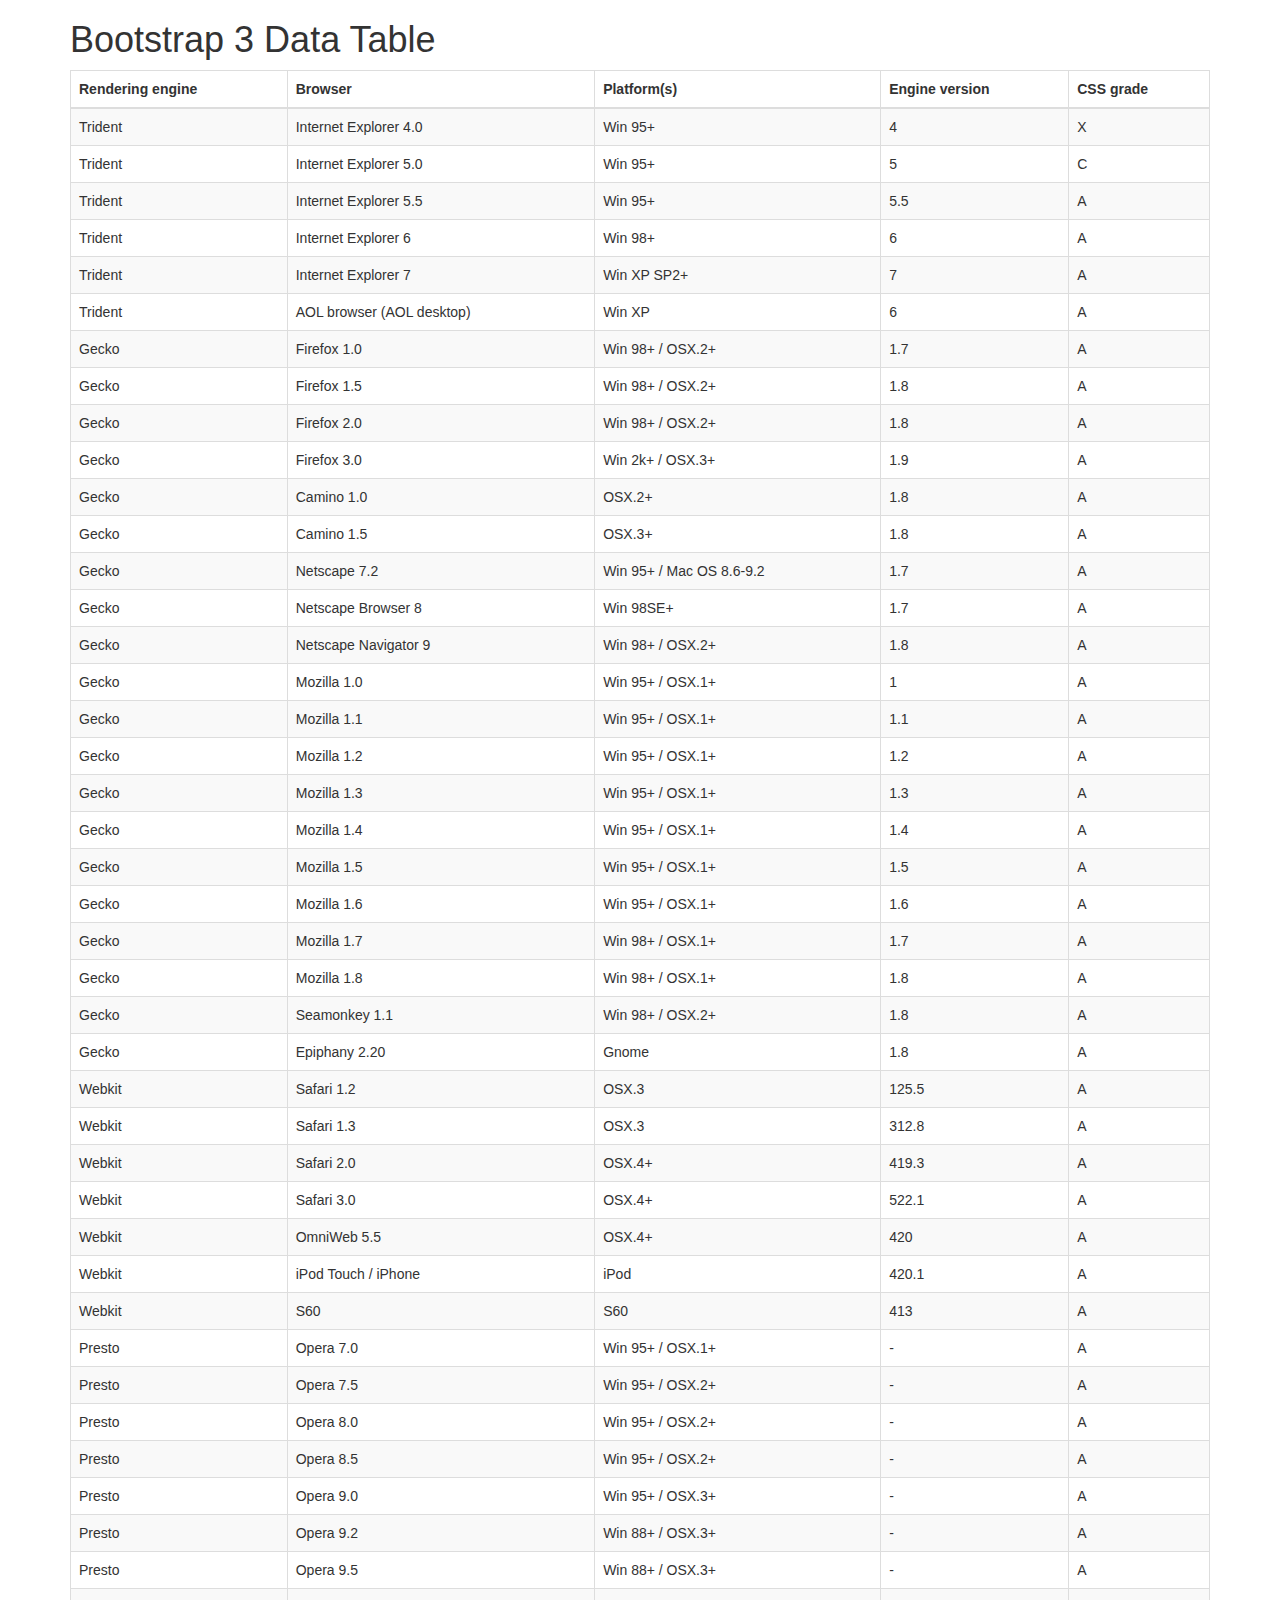
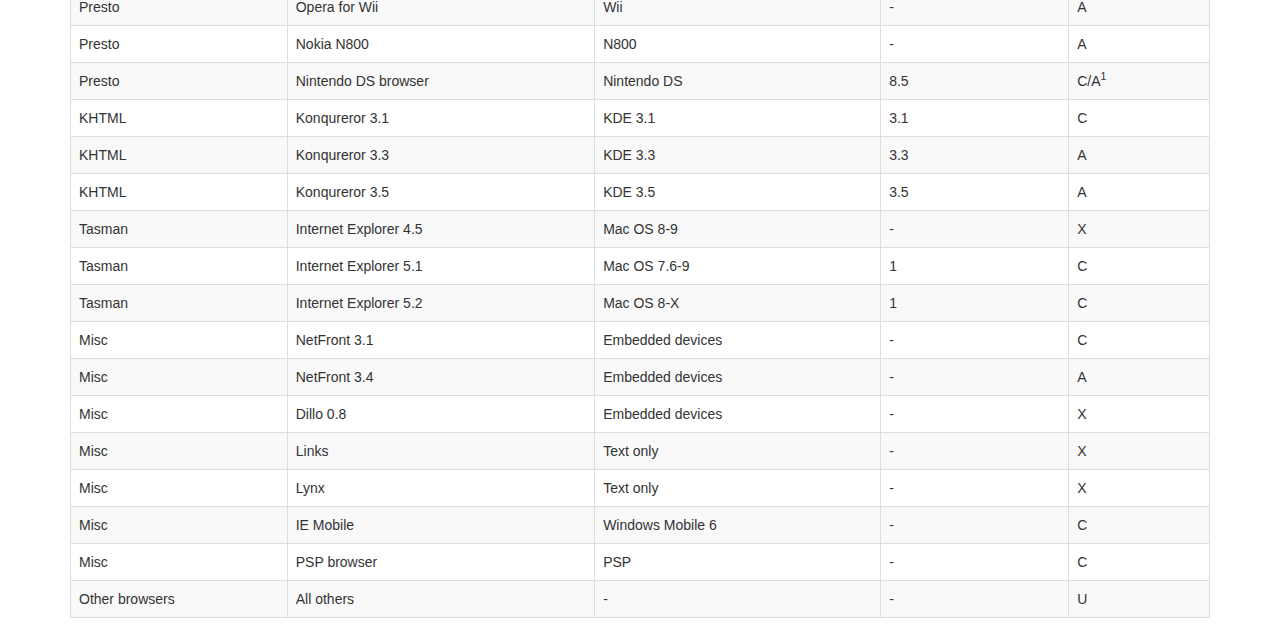
<file: startup/index.html>
<!DOCTYPE HTML PUBLIC "-//W3C//DTD HTML 4.01//EN" "http://www.w3.org/TR/html4/strict.dtd">
<html>
	<head>
		<meta http-equiv="content-type" content="text/html; charset=utf-8" />
		
		<title>DataTables Bootstrap 3 example</title>

		<link rel="stylesheet" type="text/css" href="//maxcdn.bootstrapcdn.com/bootstrap/3.3.2/css/bootstrap.min.css">
		<link rel="stylesheet" type="text/css" href="dataTables.bootstrap.css">

		<script type="text/javascript" language="javascript" src="//code.jquery.com/jquery-1.11.1.min.js"></script>
		<script type="text/javascript" language="javascript" src="//cdn.datatables.net/1.10.3/js/jquery.dataTables.min.js"></script>
		<script type="text/javascript" language="javascript" src="dataTables.bootstrap.js"></script>

	</head>
	<body>
		<div class="container">
			<div>
				<h1> Bootstrap 3 Data Table </h1>
			</div>
            <table cellpadding="0" cellspacing="0" border="0" class="table table-striped table-bordered" id="example">
                <thead>
                    <tr>
                        <th>Rendering engine</th>
                        <th>Browser</th>
                        <th>Platform(s)</th>
                        <th>Engine version</th>
                        <th>CSS grade</th>
                    </tr>
                </thead>
                <tbody>
                    <tr class="odd gradeX">
                        <td>Trident</td>
                        <td>Internet
                             Explorer 4.0</td>
                        <td>Win 95+</td>
                        <td class="center"> 4</td>
                        <td class="center">X</td>
                    </tr>
                    <tr class="even gradeC">
                        <td>Trident</td>
                        <td>Internet
                             Explorer 5.0</td>
                        <td>Win 95+</td>
                        <td class="center">5</td>
                        <td class="center">C</td>
                    </tr>
                    <tr class="odd gradeA">
                        <td>Trident</td>
                        <td>Internet
                             Explorer 5.5</td>
                        <td>Win 95+</td>
                        <td class="center">5.5</td>
                        <td class="center">A</td>
                    </tr>
                    <tr class="even gradeA">
                        <td>Trident</td>
                        <td>Internet
                             Explorer 6</td>
                        <td>Win 98+</td>
                        <td class="center">6</td>
                        <td class="center">A</td>
                    </tr>
                    <tr class="odd gradeA">
                        <td>Trident</td>
                        <td>Internet Explorer 7</td>
                        <td>Win XP SP2+</td>
                        <td class="center">7</td>
                        <td class="center">A</td>
                    </tr>
                    <tr class="even gradeA">
                        <td>Trident</td>
                        <td>AOL browser (AOL desktop)</td>
                        <td>Win XP</td>
                        <td class="center">6</td>
                        <td class="center">A</td>
                    </tr>
                    <tr class="gradeA">
                        <td>Gecko</td>
                        <td>Firefox 1.0</td>
                        <td>Win 98+ / OSX.2+</td>
                        <td class="center">1.7</td>
                        <td class="center">A</td>
                    </tr>
                    <tr class="gradeA">
                        <td>Gecko</td>
                        <td>Firefox 1.5</td>
                        <td>Win 98+ / OSX.2+</td>
                        <td class="center">1.8</td>
                        <td class="center">A</td>
                    </tr>
                    <tr class="gradeA">
                        <td>Gecko</td>
                        <td>Firefox 2.0</td>
                        <td>Win 98+ / OSX.2+</td>
                        <td class="center">1.8</td>
                        <td class="center">A</td>
                    </tr>
                    <tr class="gradeA">
                        <td>Gecko</td>
                        <td>Firefox 3.0</td>
                        <td>Win 2k+ / OSX.3+</td>
                        <td class="center">1.9</td>
                        <td class="center">A</td>
                    </tr>
                    <tr class="gradeA">
                        <td>Gecko</td>
                        <td>Camino 1.0</td>
                        <td>OSX.2+</td>
                        <td class="center">1.8</td>
                        <td class="center">A</td>
                    </tr>
                    <tr class="gradeA">
                        <td>Gecko</td>
                        <td>Camino 1.5</td>
                        <td>OSX.3+</td>
                        <td class="center">1.8</td>
                        <td class="center">A</td>
                    </tr>
                    <tr class="gradeA">
                        <td>Gecko</td>
                        <td>Netscape 7.2</td>
                        <td>Win 95+ / Mac OS 8.6-9.2</td>
                        <td class="center">1.7</td>
                        <td class="center">A</td>
                    </tr>
                    <tr class="gradeA">
                        <td>Gecko</td>
                        <td>Netscape Browser 8</td>
                        <td>Win 98SE+</td>
                        <td class="center">1.7</td>
                        <td class="center">A</td>
                    </tr>
                    <tr class="gradeA">
                        <td>Gecko</td>
                        <td>Netscape Navigator 9</td>
                        <td>Win 98+ / OSX.2+</td>
                        <td class="center">1.8</td>
                        <td class="center">A</td>
                    </tr>
                    <tr class="gradeA">
                        <td>Gecko</td>
                        <td>Mozilla 1.0</td>
                        <td>Win 95+ / OSX.1+</td>
                        <td class="center">1</td>
                        <td class="center">A</td>
                    </tr>
                    <tr class="gradeA">
                        <td>Gecko</td>
                        <td>Mozilla 1.1</td>
                        <td>Win 95+ / OSX.1+</td>
                        <td class="center">1.1</td>
                        <td class="center">A</td>
                    </tr>
                    <tr class="gradeA">
                        <td>Gecko</td>
                        <td>Mozilla 1.2</td>
                        <td>Win 95+ / OSX.1+</td>
                        <td class="center">1.2</td>
                        <td class="center">A</td>
                    </tr>
                    <tr class="gradeA">
                        <td>Gecko</td>
                        <td>Mozilla 1.3</td>
                        <td>Win 95+ / OSX.1+</td>
                        <td class="center">1.3</td>
                        <td class="center">A</td>
                    </tr>
                    <tr class="gradeA">
                        <td>Gecko</td>
                        <td>Mozilla 1.4</td>
                        <td>Win 95+ / OSX.1+</td>
                        <td class="center">1.4</td>
                        <td class="center">A</td>
                    </tr>
                    <tr class="gradeA">
                        <td>Gecko</td>
                        <td>Mozilla 1.5</td>
                        <td>Win 95+ / OSX.1+</td>
                        <td class="center">1.5</td>
                        <td class="center">A</td>
                    </tr>
                    <tr class="gradeA">
                        <td>Gecko</td>
                        <td>Mozilla 1.6</td>
                        <td>Win 95+ / OSX.1+</td>
                        <td class="center">1.6</td>
                        <td class="center">A</td>
                    </tr>
                    <tr class="gradeA">
                        <td>Gecko</td>
                        <td>Mozilla 1.7</td>
                        <td>Win 98+ / OSX.1+</td>
                        <td class="center">1.7</td>
                        <td class="center">A</td>
                    </tr>
                    <tr class="gradeA">
                        <td>Gecko</td>
                        <td>Mozilla 1.8</td>
                        <td>Win 98+ / OSX.1+</td>
                        <td class="center">1.8</td>
                        <td class="center">A</td>
                    </tr>
                    <tr class="gradeA">
                        <td>Gecko</td>
                        <td>Seamonkey 1.1</td>
                        <td>Win 98+ / OSX.2+</td>
                        <td class="center">1.8</td>
                        <td class="center">A</td>
                    </tr>
                    <tr class="gradeA">
                        <td>Gecko</td>
                        <td>Epiphany 2.20</td>
                        <td>Gnome</td>
                        <td class="center">1.8</td>
                        <td class="center">A</td>
                    </tr>
                    <tr class="gradeA">
                        <td>Webkit</td>
                        <td>Safari 1.2</td>
                        <td>OSX.3</td>
                        <td class="center">125.5</td>
                        <td class="center">A</td>
                    </tr>
                    <tr class="gradeA">
                        <td>Webkit</td>
                        <td>Safari 1.3</td>
                        <td>OSX.3</td>
                        <td class="center">312.8</td>
                        <td class="center">A</td>
                    </tr>
                    <tr class="gradeA">
                        <td>Webkit</td>
                        <td>Safari 2.0</td>
                        <td>OSX.4+</td>
                        <td class="center">419.3</td>
                        <td class="center">A</td>
                    </tr>
                    <tr class="gradeA">
                        <td>Webkit</td>
                        <td>Safari 3.0</td>
                        <td>OSX.4+</td>
                        <td class="center">522.1</td>
                        <td class="center">A</td>
                    </tr>
                    <tr class="gradeA">
                        <td>Webkit</td>
                        <td>OmniWeb 5.5</td>
                        <td>OSX.4+</td>
                        <td class="center">420</td>
                        <td class="center">A</td>
                    </tr>
                    <tr class="gradeA">
                        <td>Webkit</td>
                        <td>iPod Touch / iPhone</td>
                        <td>iPod</td>
                        <td class="center">420.1</td>
                        <td class="center">A</td>
                    </tr>
                    <tr class="gradeA">
                        <td>Webkit</td>
                        <td>S60</td>
                        <td>S60</td>
                        <td class="center">413</td>
                        <td class="center">A</td>
                    </tr>
                    <tr class="gradeA">
                        <td>Presto</td>
                        <td>Opera 7.0</td>
                        <td>Win 95+ / OSX.1+</td>
                        <td class="center">-</td>
                        <td class="center">A</td>
                    </tr>
                    <tr class="gradeA">
                        <td>Presto</td>
                        <td>Opera 7.5</td>
                        <td>Win 95+ / OSX.2+</td>
                        <td class="center">-</td>
                        <td class="center">A</td>
                    </tr>
                    <tr class="gradeA">
                        <td>Presto</td>
                        <td>Opera 8.0</td>
                        <td>Win 95+ / OSX.2+</td>
                        <td class="center">-</td>
                        <td class="center">A</td>
                    </tr>
                    <tr class="gradeA">
                        <td>Presto</td>
                        <td>Opera 8.5</td>
                        <td>Win 95+ / OSX.2+</td>
                        <td class="center">-</td>
                        <td class="center">A</td>
                    </tr>
                    <tr class="gradeA">
                        <td>Presto</td>
                        <td>Opera 9.0</td>
                        <td>Win 95+ / OSX.3+</td>
                        <td class="center">-</td>
                        <td class="center">A</td>
                    </tr>
                    <tr class="gradeA">
                        <td>Presto</td>
                        <td>Opera 9.2</td>
                        <td>Win 88+ / OSX.3+</td>
                        <td class="center">-</td>
                        <td class="center">A</td>
                    </tr>
                    <tr class="gradeA">
                        <td>Presto</td>
                        <td>Opera 9.5</td>
                        <td>Win 88+ / OSX.3+</td>
                        <td class="center">-</td>
                        <td class="center">A</td>
                    </tr>
                    <tr class="gradeA">
                        <td>Presto</td>
                        <td>Opera for Wii</td>
                        <td>Wii</td>
                        <td class="center">-</td>
                        <td class="center">A</td>
                    </tr>
                    <tr class="gradeA">
                        <td>Presto</td>
                        <td>Nokia N800</td>
                        <td>N800</td>
                        <td class="center">-</td>
                        <td class="center">A</td>
                    </tr>
                    <tr class="gradeA">
                        <td>Presto</td>
                        <td>Nintendo DS browser</td>
                        <td>Nintendo DS</td>
                        <td class="center">8.5</td>
                        <td class="center">C/A<sup>1</sup></td>
                    </tr>
                    <tr class="gradeC">
                        <td>KHTML</td>
                        <td>Konqureror 3.1</td>
                        <td>KDE 3.1</td>
                        <td class="center">3.1</td>
                        <td class="center">C</td>
                    </tr>
                    <tr class="gradeA">
                        <td>KHTML</td>
                        <td>Konqureror 3.3</td>
                        <td>KDE 3.3</td>
                        <td class="center">3.3</td>
                        <td class="center">A</td>
                    </tr>
                    <tr class="gradeA">
                        <td>KHTML</td>
                        <td>Konqureror 3.5</td>
                        <td>KDE 3.5</td>
                        <td class="center">3.5</td>
                        <td class="center">A</td>
                    </tr>
                    <tr class="gradeX">
                        <td>Tasman</td>
                        <td>Internet Explorer 4.5</td>
                        <td>Mac OS 8-9</td>
                        <td class="center">-</td>
                        <td class="center">X</td>
                    </tr>
                    <tr class="gradeC">
                        <td>Tasman</td>
                        <td>Internet Explorer 5.1</td>
                        <td>Mac OS 7.6-9</td>
                        <td class="center">1</td>
                        <td class="center">C</td>
                    </tr>
                    <tr class="gradeC">
                        <td>Tasman</td>
                        <td>Internet Explorer 5.2</td>
                        <td>Mac OS 8-X</td>
                        <td class="center">1</td>
                        <td class="center">C</td>
                    </tr>
                    <tr class="gradeA">
                        <td>Misc</td>
                        <td>NetFront 3.1</td>
                        <td>Embedded devices</td>
                        <td class="center">-</td>
                        <td class="center">C</td>
                    </tr>
                    <tr class="gradeA">
                        <td>Misc</td>
                        <td>NetFront 3.4</td>
                        <td>Embedded devices</td>
                        <td class="center">-</td>
                        <td class="center">A</td>
                    </tr>
                    <tr class="gradeX">
                        <td>Misc</td>
                        <td>Dillo 0.8</td>
                        <td>Embedded devices</td>
                        <td class="center">-</td>
                        <td class="center">X</td>
                    </tr>
                    <tr class="gradeX">
                        <td>Misc</td>
                        <td>Links</td>
                        <td>Text only</td>
                        <td class="center">-</td>
                        <td class="center">X</td>
                    </tr>
                    <tr class="gradeX">
                        <td>Misc</td>
                        <td>Lynx</td>
                        <td>Text only</td>
                        <td class="center">-</td>
                        <td class="center">X</td>
                    </tr>
                    <tr class="gradeC">
                        <td>Misc</td>
                        <td>IE Mobile</td>
                        <td>Windows Mobile 6</td>
                        <td class="center">-</td>
                        <td class="center">C</td>
                    </tr>
                    <tr class="gradeC">
                        <td>Misc</td>
                        <td>PSP browser</td>
                        <td>PSP</td>
                        <td class="center">-</td>
                        <td class="center">C</td>
                    </tr>
                    <tr class="gradeU">
                        <td>Other browsers</td>
                        <td>All others</td>
                        <td>-</td>
                        <td class="center">-</td>
                        <td class="center">U</td>
                    </tr>
                </tbody>
            </table>
        </div>
		<script type="text/javascript" charset="utf-8">
			$(document).ready(function() {
				$('#example').DataTable();
			} );
		</script>
	</body>
</html>
</file>
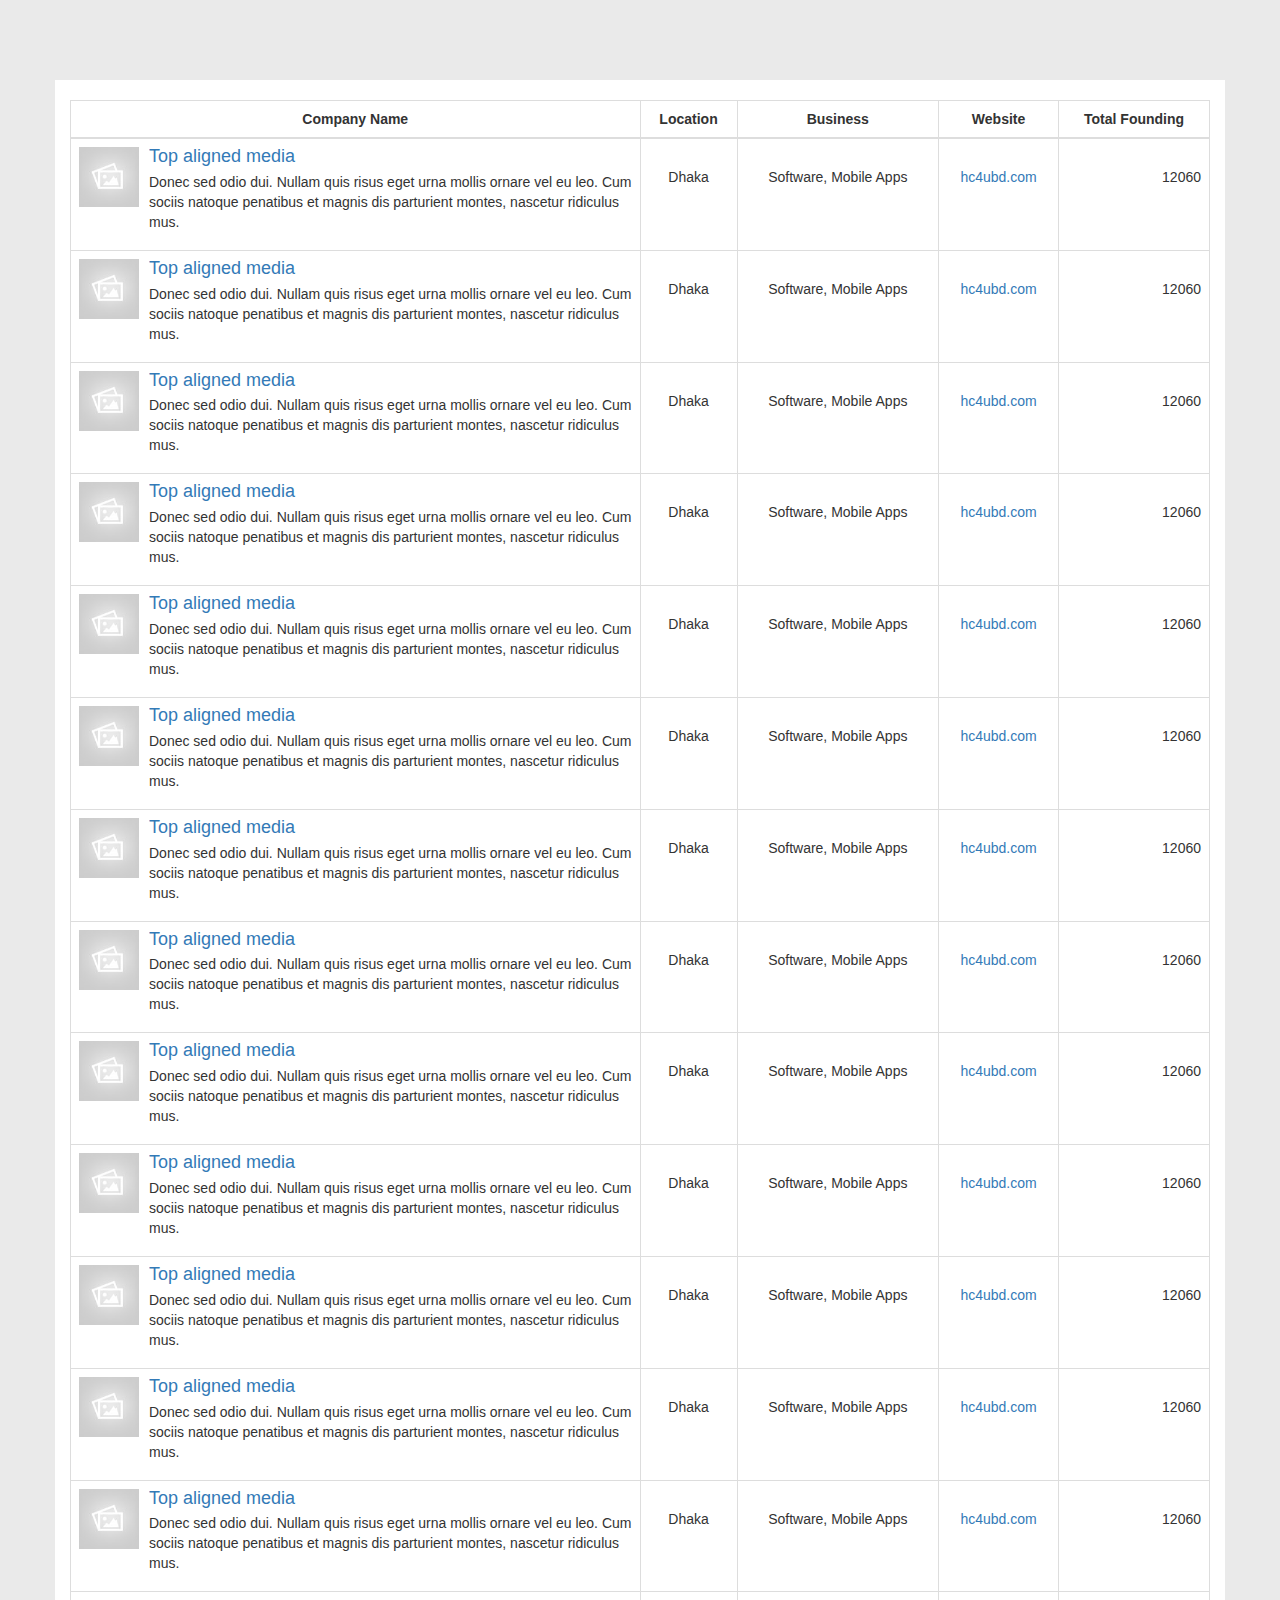
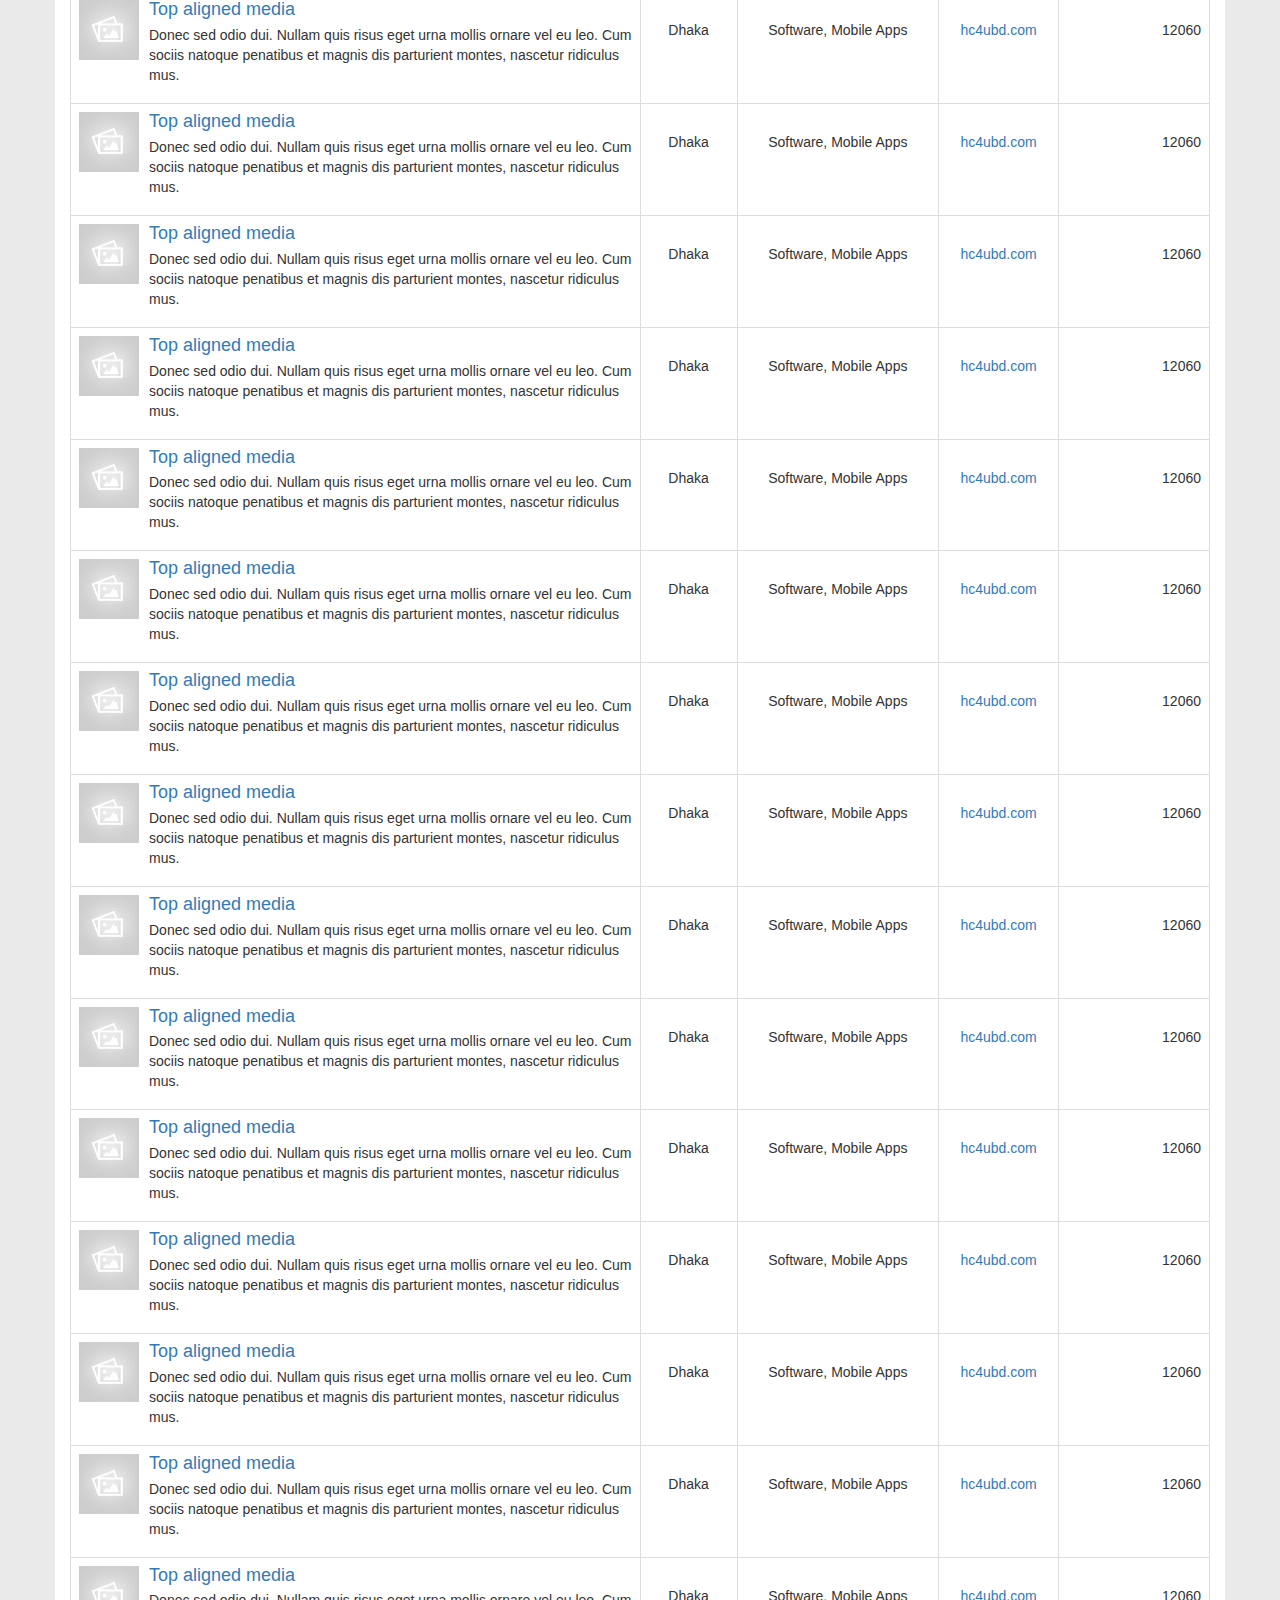
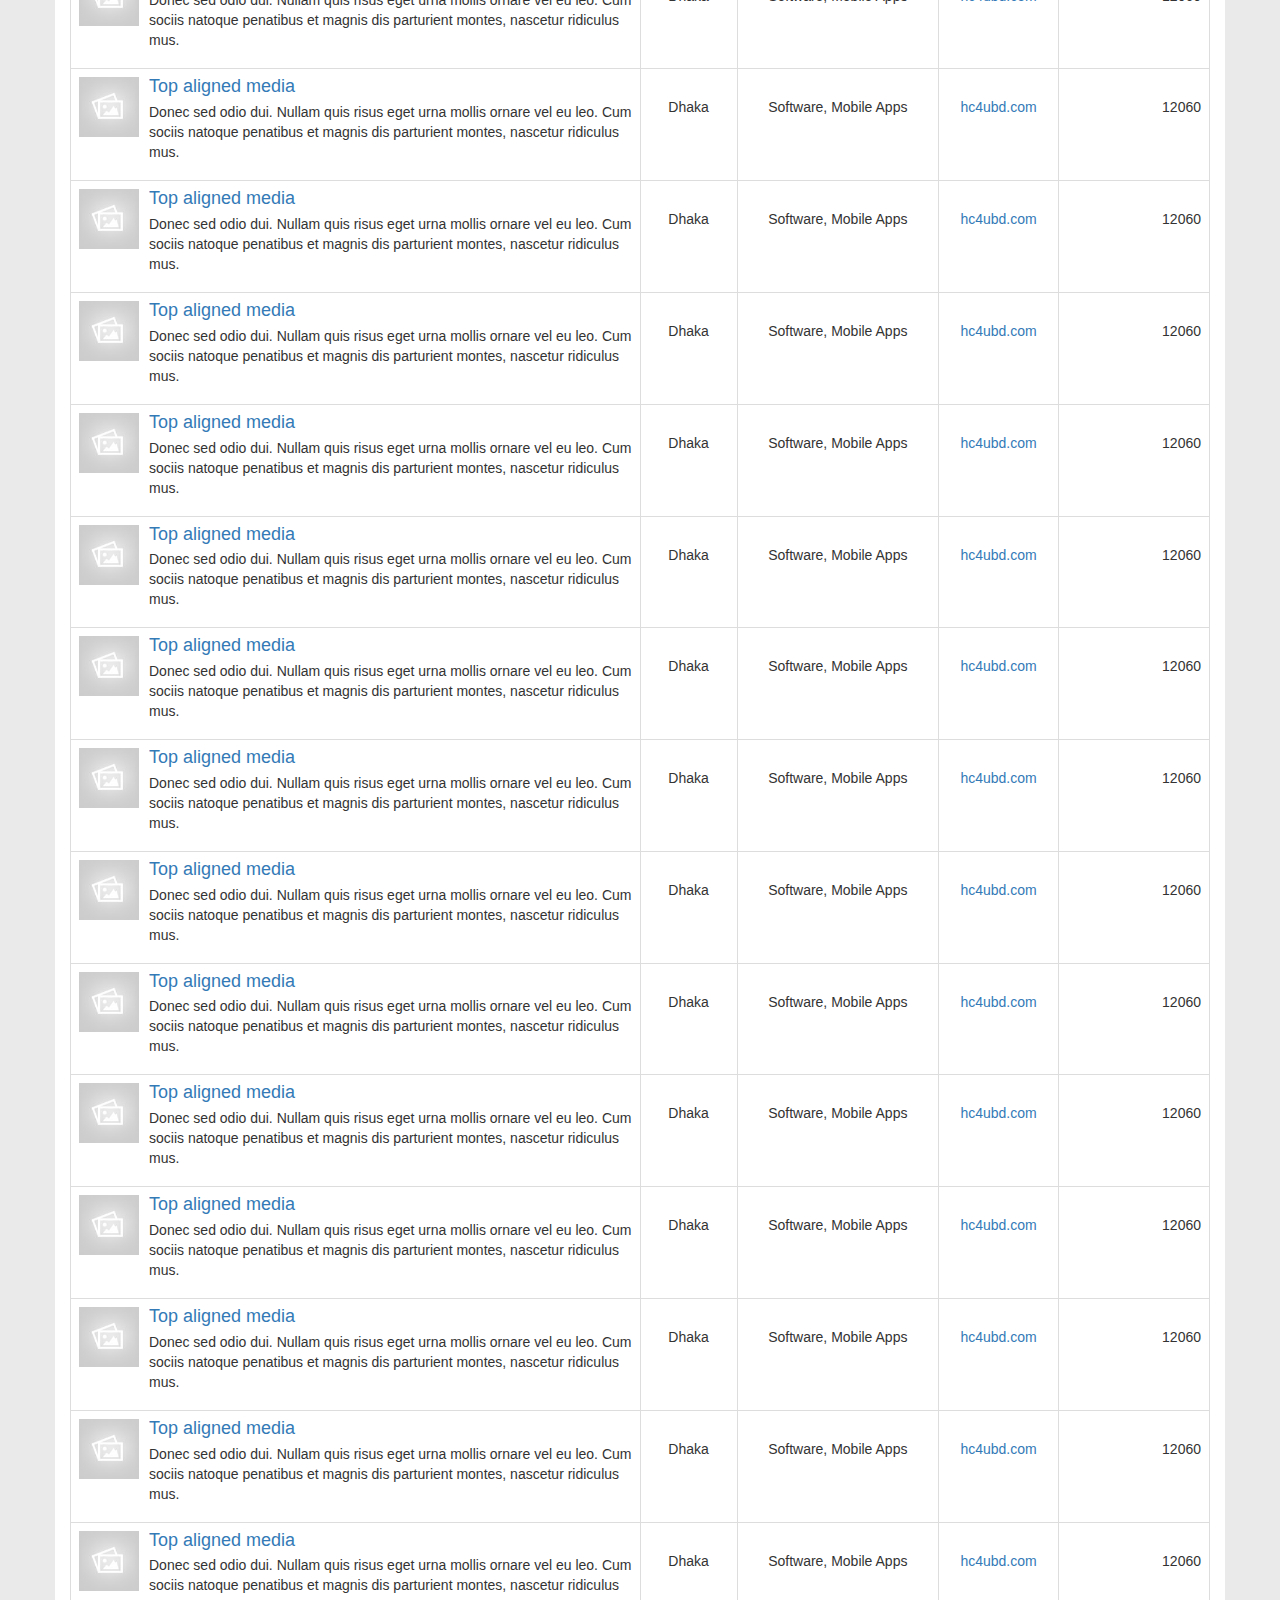
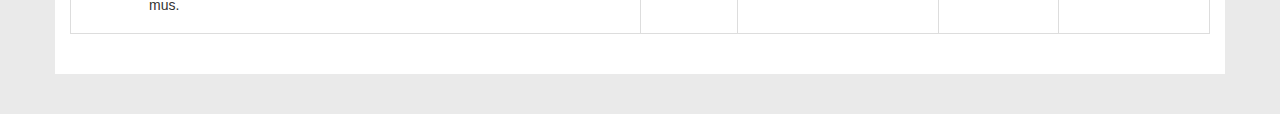
<file: startup/startups.html>
<!DOCTYPE html>
<html lang="en">
	<head>
        <title></title>
        <link rel="stylesheet" type="text/css" href="//maxcdn.bootstrapcdn.com/bootstrap/3.3.2/css/bootstrap.min.css">
        <link rel="stylesheet" type="text/css" href="bootstrap.min.css">
        <link rel="stylesheet" type="text/css" href="dataTables.bootstrap.css">
    </head>
    <body class="drawer drawer--left">
    <br><br><br><br>
    <div class="container">
        <!--<div class="row" style="background-color: #cccccc;">-->
            <!--<div class="col-md-12 text-center">-->
                <!--<br>-->
                <!--<p>1208 Companies Found</p>-->
            <!--</div>-->
        <!--</div><br>-->
        <div class="row" style="background-color: white;">
            <br>
            <div class="col-md-12">
                <table class="table table-bordered" id="example">
                    <thead>
                        <tr>
                            <th class="text-center">Company Name</th>
                            <th class="text-center">Location</th>
                            <th class="text-center">Business</th>
                            <th class="text-center">Website</th>
                            <th class="text-center">Total Founding</th>
                        </tr>
                    </thead>
                    <tbody>
                        <tr class="odd gradeX">
                            <td style="width: 50%;">
                                <div class="media">
                                    <div class="media-left">
                                        <a href="http://hc4ubd.com/">
                                            <img class="media-object" src="thumbnail-default.jpg" alt="Image" style="height: 60px; width: 60px;;">
                                        </a>
                                    </div>
                                    <div class="media-body">
                                        <h4 class="media-heading"><a href="http://hc4ubd.com/" style="text-decoration: none;"> Top aligned media</a></h4>
                                        <p>Donec sed odio dui. Nullam quis risus eget urna mollis ornare vel eu leo. Cum sociis natoque penatibus et magnis dis parturient montes, nascetur ridiculus mus.</p>
                                    </div>
                                </div>
                            </td>
                            <td class="text-center"><br>Dhaka</td>
                            <td class="text-center"><br>Software, Mobile Apps</td>
                            <td class="text-center"><br><a href="http://hc4ubd.com/" target="_blank">hc4ubd.com</a></td>
                            <td class="text-right"><br>12060</td>
                        </tr>
                        <tr class="odd gradeX">
                            <td style="width: 50%;">
                                <div class="media">
                                    <div class="media-left">
                                        <a href="http://hc4ubd.com/">
                                            <img class="media-object" src="thumbnail-default.jpg" alt="Image" style="height: 60px; width: 60px;;">
                                        </a>
                                    </div>
                                    <div class="media-body">
                                        <h4 class="media-heading"><a href="http://hc4ubd.com/" style="text-decoration: none;"> Top aligned media</a></h4>
                                        <p>Donec sed odio dui. Nullam quis risus eget urna mollis ornare vel eu leo. Cum sociis natoque penatibus et magnis dis parturient montes, nascetur ridiculus mus.</p>
                                    </div>
                                </div>
                            </td>
                            <td class="text-center"><br>Dhaka</td>
                            <td class="text-center"><br>Software, Mobile Apps</td>
                            <td class="text-center"><br><a href="http://hc4ubd.com/" target="_blank">hc4ubd.com</a></td>
                            <td class="text-right"><br>12060</td>
                        </tr>
                        <tr class="odd gradeX">
                            <td style="width: 50%;">
                                <div class="media">
                                    <div class="media-left">
                                        <a href="http://hc4ubd.com/">
                                            <img class="media-object" src="thumbnail-default.jpg" alt="Image" style="height: 60px; width: 60px;;">
                                        </a>
                                    </div>
                                    <div class="media-body">
                                        <h4 class="media-heading"><a href="http://hc4ubd.com/" style="text-decoration: none;"> Top aligned media</a></h4>
                                        <p>Donec sed odio dui. Nullam quis risus eget urna mollis ornare vel eu leo. Cum sociis natoque penatibus et magnis dis parturient montes, nascetur ridiculus mus.</p>
                                    </div>
                                </div>
                            </td>
                            <td class="text-center"><br>Dhaka</td>
                            <td class="text-center"><br>Software, Mobile Apps</td>
                            <td class="text-center"><br><a href="http://hc4ubd.com/" target="_blank">hc4ubd.com</a></td>
                            <td class="text-right"><br>12060</td>
                        </tr>
                        <tr class="odd gradeX">
                            <td style="width: 50%;">
                                <div class="media">
                                    <div class="media-left">
                                        <a href="http://hc4ubd.com/">
                                            <img class="media-object" src="thumbnail-default.jpg" alt="Image" style="height: 60px; width: 60px;;">
                                        </a>
                                    </div>
                                    <div class="media-body">
                                        <h4 class="media-heading"><a href="http://hc4ubd.com/" style="text-decoration: none;"> Top aligned media</a></h4>
                                        <p>Donec sed odio dui. Nullam quis risus eget urna mollis ornare vel eu leo. Cum sociis natoque penatibus et magnis dis parturient montes, nascetur ridiculus mus.</p>
                                    </div>
                                </div>
                            </td>
                            <td class="text-center"><br>Dhaka</td>
                            <td class="text-center"><br>Software, Mobile Apps</td>
                            <td class="text-center"><br><a href="http://hc4ubd.com/" target="_blank">hc4ubd.com</a></td>
                            <td class="text-right"><br>12060</td>
                        </tr>
                        <tr class="odd gradeX">
                            <td style="width: 50%;">
                                <div class="media">
                                    <div class="media-left">
                                        <a href="http://hc4ubd.com/">
                                            <img class="media-object" src="thumbnail-default.jpg" alt="Image" style="height: 60px; width: 60px;;">
                                        </a>
                                    </div>
                                    <div class="media-body">
                                        <h4 class="media-heading"><a href="http://hc4ubd.com/" style="text-decoration: none;"> Top aligned media</a></h4>
                                        <p>Donec sed odio dui. Nullam quis risus eget urna mollis ornare vel eu leo. Cum sociis natoque penatibus et magnis dis parturient montes, nascetur ridiculus mus.</p>
                                    </div>
                                </div>
                            </td>
                            <td class="text-center"><br>Dhaka</td>
                            <td class="text-center"><br>Software, Mobile Apps</td>
                            <td class="text-center"><br><a href="http://hc4ubd.com/" target="_blank">hc4ubd.com</a></td>
                            <td class="text-right"><br>12060</td>
                        </tr>
                        <tr class="odd gradeX">
                            <td style="width: 50%;">
                                <div class="media">
                                    <div class="media-left">
                                        <a href="http://hc4ubd.com/">
                                            <img class="media-object" src="thumbnail-default.jpg" alt="Image" style="height: 60px; width: 60px;;">
                                        </a>
                                    </div>
                                    <div class="media-body">
                                        <h4 class="media-heading"><a href="http://hc4ubd.com/" style="text-decoration: none;"> Top aligned media</a></h4>
                                        <p>Donec sed odio dui. Nullam quis risus eget urna mollis ornare vel eu leo. Cum sociis natoque penatibus et magnis dis parturient montes, nascetur ridiculus mus.</p>
                                    </div>
                                </div>
                            </td>
                            <td class="text-center"><br>Dhaka</td>
                            <td class="text-center"><br>Software, Mobile Apps</td>
                            <td class="text-center"><br><a href="http://hc4ubd.com/" target="_blank">hc4ubd.com</a></td>
                            <td class="text-right"><br>12060</td>
                        </tr>
                        <tr class="odd gradeX">
                            <td style="width: 50%;">
                                <div class="media">
                                    <div class="media-left">
                                        <a href="http://hc4ubd.com/">
                                            <img class="media-object" src="thumbnail-default.jpg" alt="Image" style="height: 60px; width: 60px;;">
                                        </a>
                                    </div>
                                    <div class="media-body">
                                        <h4 class="media-heading"><a href="http://hc4ubd.com/" style="text-decoration: none;"> Top aligned media</a></h4>
                                        <p>Donec sed odio dui. Nullam quis risus eget urna mollis ornare vel eu leo. Cum sociis natoque penatibus et magnis dis parturient montes, nascetur ridiculus mus.</p>
                                    </div>
                                </div>
                            </td>
                            <td class="text-center"><br>Dhaka</td>
                            <td class="text-center"><br>Software, Mobile Apps</td>
                            <td class="text-center"><br><a href="http://hc4ubd.com/" target="_blank">hc4ubd.com</a></td>
                            <td class="text-right"><br>12060</td>
                        </tr>
                        <tr class="odd gradeX">
                            <td style="width: 50%;">
                                <div class="media">
                                    <div class="media-left">
                                        <a href="http://hc4ubd.com/">
                                            <img class="media-object" src="thumbnail-default.jpg" alt="Image" style="height: 60px; width: 60px;;">
                                        </a>
                                    </div>
                                    <div class="media-body">
                                        <h4 class="media-heading"><a href="http://hc4ubd.com/" style="text-decoration: none;"> Top aligned media</a></h4>
                                        <p>Donec sed odio dui. Nullam quis risus eget urna mollis ornare vel eu leo. Cum sociis natoque penatibus et magnis dis parturient montes, nascetur ridiculus mus.</p>
                                    </div>
                                </div>
                            </td>
                            <td class="text-center"><br>Dhaka</td>
                            <td class="text-center"><br>Software, Mobile Apps</td>
                            <td class="text-center"><br><a href="http://hc4ubd.com/" target="_blank">hc4ubd.com</a></td>
                            <td class="text-right"><br>12060</td>
                        </tr>
                        <tr class="odd gradeX">
                            <td style="width: 50%;">
                                <div class="media">
                                    <div class="media-left">
                                        <a href="http://hc4ubd.com/">
                                            <img class="media-object" src="thumbnail-default.jpg" alt="Image" style="height: 60px; width: 60px;;">
                                        </a>
                                    </div>
                                    <div class="media-body">
                                        <h4 class="media-heading"><a href="http://hc4ubd.com/" style="text-decoration: none;"> Top aligned media</a></h4>
                                        <p>Donec sed odio dui. Nullam quis risus eget urna mollis ornare vel eu leo. Cum sociis natoque penatibus et magnis dis parturient montes, nascetur ridiculus mus.</p>
                                    </div>
                                </div>
                            </td>
                            <td class="text-center"><br>Dhaka</td>
                            <td class="text-center"><br>Software, Mobile Apps</td>
                            <td class="text-center"><br><a href="http://hc4ubd.com/" target="_blank">hc4ubd.com</a></td>
                            <td class="text-right"><br>12060</td>
                        </tr>
                        <tr class="odd gradeX">
                            <td style="width: 50%;">
                                <div class="media">
                                    <div class="media-left">
                                        <a href="http://hc4ubd.com/">
                                            <img class="media-object" src="thumbnail-default.jpg" alt="Image" style="height: 60px; width: 60px;;">
                                        </a>
                                    </div>
                                    <div class="media-body">
                                        <h4 class="media-heading"><a href="http://hc4ubd.com/" style="text-decoration: none;"> Top aligned media</a></h4>
                                        <p>Donec sed odio dui. Nullam quis risus eget urna mollis ornare vel eu leo. Cum sociis natoque penatibus et magnis dis parturient montes, nascetur ridiculus mus.</p>
                                    </div>
                                </div>
                            </td>
                            <td class="text-center"><br>Dhaka</td>
                            <td class="text-center"><br>Software, Mobile Apps</td>
                            <td class="text-center"><br><a href="http://hc4ubd.com/" target="_blank">hc4ubd.com</a></td>
                            <td class="text-right"><br>12060</td>
                        </tr>
                        <tr class="odd gradeX">
                            <td style="width: 50%;">
                                <div class="media">
                                    <div class="media-left">
                                        <a href="http://hc4ubd.com/">
                                            <img class="media-object" src="thumbnail-default.jpg" alt="Image" style="height: 60px; width: 60px;;">
                                        </a>
                                    </div>
                                    <div class="media-body">
                                        <h4 class="media-heading"><a href="http://hc4ubd.com/" style="text-decoration: none;"> Top aligned media</a></h4>
                                        <p>Donec sed odio dui. Nullam quis risus eget urna mollis ornare vel eu leo. Cum sociis natoque penatibus et magnis dis parturient montes, nascetur ridiculus mus.</p>
                                    </div>
                                </div>
                            </td>
                            <td class="text-center"><br>Dhaka</td>
                            <td class="text-center"><br>Software, Mobile Apps</td>
                            <td class="text-center"><br><a href="http://hc4ubd.com/" target="_blank">hc4ubd.com</a></td>
                            <td class="text-right"><br>12060</td>
                        </tr>
                        <tr class="odd gradeX">
                            <td style="width: 50%;">
                                <div class="media">
                                    <div class="media-left">
                                        <a href="http://hc4ubd.com/">
                                            <img class="media-object" src="thumbnail-default.jpg" alt="Image" style="height: 60px; width: 60px;;">
                                        </a>
                                    </div>
                                    <div class="media-body">
                                        <h4 class="media-heading"><a href="http://hc4ubd.com/" style="text-decoration: none;"> Top aligned media</a></h4>
                                        <p>Donec sed odio dui. Nullam quis risus eget urna mollis ornare vel eu leo. Cum sociis natoque penatibus et magnis dis parturient montes, nascetur ridiculus mus.</p>
                                    </div>
                                </div>
                            </td>
                            <td class="text-center"><br>Dhaka</td>
                            <td class="text-center"><br>Software, Mobile Apps</td>
                            <td class="text-center"><br><a href="http://hc4ubd.com/" target="_blank">hc4ubd.com</a></td>
                            <td class="text-right"><br>12060</td>
                        </tr>
                        <tr class="odd gradeX">
                            <td style="width: 50%;">
                                <div class="media">
                                    <div class="media-left">
                                        <a href="http://hc4ubd.com/">
                                            <img class="media-object" src="thumbnail-default.jpg" alt="Image" style="height: 60px; width: 60px;;">
                                        </a>
                                    </div>
                                    <div class="media-body">
                                        <h4 class="media-heading"><a href="http://hc4ubd.com/" style="text-decoration: none;"> Top aligned media</a></h4>
                                        <p>Donec sed odio dui. Nullam quis risus eget urna mollis ornare vel eu leo. Cum sociis natoque penatibus et magnis dis parturient montes, nascetur ridiculus mus.</p>
                                    </div>
                                </div>
                            </td>
                            <td class="text-center"><br>Dhaka</td>
                            <td class="text-center"><br>Software, Mobile Apps</td>
                            <td class="text-center"><br><a href="http://hc4ubd.com/" target="_blank">hc4ubd.com</a></td>
                            <td class="text-right"><br>12060</td>
                        </tr>
                        <tr class="odd gradeX">
                            <td style="width: 50%;">
                                <div class="media">
                                    <div class="media-left">
                                        <a href="http://hc4ubd.com/">
                                            <img class="media-object" src="thumbnail-default.jpg" alt="Image" style="height: 60px; width: 60px;;">
                                        </a>
                                    </div>
                                    <div class="media-body">
                                        <h4 class="media-heading"><a href="http://hc4ubd.com/" style="text-decoration: none;"> Top aligned media</a></h4>
                                        <p>Donec sed odio dui. Nullam quis risus eget urna mollis ornare vel eu leo. Cum sociis natoque penatibus et magnis dis parturient montes, nascetur ridiculus mus.</p>
                                    </div>
                                </div>
                            </td>
                            <td class="text-center"><br>Dhaka</td>
                            <td class="text-center"><br>Software, Mobile Apps</td>
                            <td class="text-center"><br><a href="http://hc4ubd.com/" target="_blank">hc4ubd.com</a></td>
                            <td class="text-right"><br>12060</td>
                        </tr>
                        <tr class="odd gradeX">
                            <td style="width: 50%;">
                                <div class="media">
                                    <div class="media-left">
                                        <a href="http://hc4ubd.com/">
                                            <img class="media-object" src="thumbnail-default.jpg" alt="Image" style="height: 60px; width: 60px;;">
                                        </a>
                                    </div>
                                    <div class="media-body">
                                        <h4 class="media-heading"><a href="http://hc4ubd.com/" style="text-decoration: none;"> Top aligned media</a></h4>
                                        <p>Donec sed odio dui. Nullam quis risus eget urna mollis ornare vel eu leo. Cum sociis natoque penatibus et magnis dis parturient montes, nascetur ridiculus mus.</p>
                                    </div>
                                </div>
                            </td>
                            <td class="text-center"><br>Dhaka</td>
                            <td class="text-center"><br>Software, Mobile Apps</td>
                            <td class="text-center"><br><a href="http://hc4ubd.com/" target="_blank">hc4ubd.com</a></td>
                            <td class="text-right"><br>12060</td>
                        </tr>
                        <tr class="odd gradeX">
                            <td style="width: 50%;">
                                <div class="media">
                                    <div class="media-left">
                                        <a href="http://hc4ubd.com/">
                                            <img class="media-object" src="thumbnail-default.jpg" alt="Image" style="height: 60px; width: 60px;;">
                                        </a>
                                    </div>
                                    <div class="media-body">
                                        <h4 class="media-heading"><a href="http://hc4ubd.com/" style="text-decoration: none;"> Top aligned media</a></h4>
                                        <p>Donec sed odio dui. Nullam quis risus eget urna mollis ornare vel eu leo. Cum sociis natoque penatibus et magnis dis parturient montes, nascetur ridiculus mus.</p>
                                    </div>
                                </div>
                            </td>
                            <td class="text-center"><br>Dhaka</td>
                            <td class="text-center"><br>Software, Mobile Apps</td>
                            <td class="text-center"><br><a href="http://hc4ubd.com/" target="_blank">hc4ubd.com</a></td>
                            <td class="text-right"><br>12060</td>
                        </tr>
                        <tr class="odd gradeX">
                            <td style="width: 50%;">
                                <div class="media">
                                    <div class="media-left">
                                        <a href="http://hc4ubd.com/">
                                            <img class="media-object" src="thumbnail-default.jpg" alt="Image" style="height: 60px; width: 60px;;">
                                        </a>
                                    </div>
                                    <div class="media-body">
                                        <h4 class="media-heading"><a href="http://hc4ubd.com/" style="text-decoration: none;"> Top aligned media</a></h4>
                                        <p>Donec sed odio dui. Nullam quis risus eget urna mollis ornare vel eu leo. Cum sociis natoque penatibus et magnis dis parturient montes, nascetur ridiculus mus.</p>
                                    </div>
                                </div>
                            </td>
                            <td class="text-center"><br>Dhaka</td>
                            <td class="text-center"><br>Software, Mobile Apps</td>
                            <td class="text-center"><br><a href="http://hc4ubd.com/" target="_blank">hc4ubd.com</a></td>
                            <td class="text-right"><br>12060</td>
                        </tr>
                        <tr class="odd gradeX">
                            <td style="width: 50%;">
                                <div class="media">
                                    <div class="media-left">
                                        <a href="http://hc4ubd.com/">
                                            <img class="media-object" src="thumbnail-default.jpg" alt="Image" style="height: 60px; width: 60px;;">
                                        </a>
                                    </div>
                                    <div class="media-body">
                                        <h4 class="media-heading"><a href="http://hc4ubd.com/" style="text-decoration: none;"> Top aligned media</a></h4>
                                        <p>Donec sed odio dui. Nullam quis risus eget urna mollis ornare vel eu leo. Cum sociis natoque penatibus et magnis dis parturient montes, nascetur ridiculus mus.</p>
                                    </div>
                                </div>
                            </td>
                            <td class="text-center"><br>Dhaka</td>
                            <td class="text-center"><br>Software, Mobile Apps</td>
                            <td class="text-center"><br><a href="http://hc4ubd.com/" target="_blank">hc4ubd.com</a></td>
                            <td class="text-right"><br>12060</td>
                        </tr>
                        <tr class="odd gradeX">
                            <td style="width: 50%;">
                                <div class="media">
                                    <div class="media-left">
                                        <a href="http://hc4ubd.com/">
                                            <img class="media-object" src="thumbnail-default.jpg" alt="Image" style="height: 60px; width: 60px;;">
                                        </a>
                                    </div>
                                    <div class="media-body">
                                        <h4 class="media-heading"><a href="http://hc4ubd.com/" style="text-decoration: none;"> Top aligned media</a></h4>
                                        <p>Donec sed odio dui. Nullam quis risus eget urna mollis ornare vel eu leo. Cum sociis natoque penatibus et magnis dis parturient montes, nascetur ridiculus mus.</p>
                                    </div>
                                </div>
                            </td>
                            <td class="text-center"><br>Dhaka</td>
                            <td class="text-center"><br>Software, Mobile Apps</td>
                            <td class="text-center"><br><a href="http://hc4ubd.com/" target="_blank">hc4ubd.com</a></td>
                            <td class="text-right"><br>12060</td>
                        </tr>
                        <tr class="odd gradeX">
                            <td style="width: 50%;">
                                <div class="media">
                                    <div class="media-left">
                                        <a href="http://hc4ubd.com/">
                                            <img class="media-object" src="thumbnail-default.jpg" alt="Image" style="height: 60px; width: 60px;;">
                                        </a>
                                    </div>
                                    <div class="media-body">
                                        <h4 class="media-heading"><a href="http://hc4ubd.com/" style="text-decoration: none;"> Top aligned media</a></h4>
                                        <p>Donec sed odio dui. Nullam quis risus eget urna mollis ornare vel eu leo. Cum sociis natoque penatibus et magnis dis parturient montes, nascetur ridiculus mus.</p>
                                    </div>
                                </div>
                            </td>
                            <td class="text-center"><br>Dhaka</td>
                            <td class="text-center"><br>Software, Mobile Apps</td>
                            <td class="text-center"><br><a href="http://hc4ubd.com/" target="_blank">hc4ubd.com</a></td>
                            <td class="text-right"><br>12060</td>
                        </tr>
                        <tr class="odd gradeX">
                            <td style="width: 50%;">
                                <div class="media">
                                    <div class="media-left">
                                        <a href="http://hc4ubd.com/">
                                            <img class="media-object" src="thumbnail-default.jpg" alt="Image" style="height: 60px; width: 60px;;">
                                        </a>
                                    </div>
                                    <div class="media-body">
                                        <h4 class="media-heading"><a href="http://hc4ubd.com/" style="text-decoration: none;"> Top aligned media</a></h4>
                                        <p>Donec sed odio dui. Nullam quis risus eget urna mollis ornare vel eu leo. Cum sociis natoque penatibus et magnis dis parturient montes, nascetur ridiculus mus.</p>
                                    </div>
                                </div>
                            </td>
                            <td class="text-center"><br>Dhaka</td>
                            <td class="text-center"><br>Software, Mobile Apps</td>
                            <td class="text-center"><br><a href="http://hc4ubd.com/" target="_blank">hc4ubd.com</a></td>
                            <td class="text-right"><br>12060</td>
                        </tr>
                        <tr class="odd gradeX">
                            <td style="width: 50%;">
                                <div class="media">
                                    <div class="media-left">
                                        <a href="http://hc4ubd.com/">
                                            <img class="media-object" src="thumbnail-default.jpg" alt="Image" style="height: 60px; width: 60px;;">
                                        </a>
                                    </div>
                                    <div class="media-body">
                                        <h4 class="media-heading"><a href="http://hc4ubd.com/" style="text-decoration: none;"> Top aligned media</a></h4>
                                        <p>Donec sed odio dui. Nullam quis risus eget urna mollis ornare vel eu leo. Cum sociis natoque penatibus et magnis dis parturient montes, nascetur ridiculus mus.</p>
                                    </div>
                                </div>
                            </td>
                            <td class="text-center"><br>Dhaka</td>
                            <td class="text-center"><br>Software, Mobile Apps</td>
                            <td class="text-center"><br><a href="http://hc4ubd.com/" target="_blank">hc4ubd.com</a></td>
                            <td class="text-right"><br>12060</td>
                        </tr>
                        <tr class="odd gradeX">
                            <td style="width: 50%;">
                                <div class="media">
                                    <div class="media-left">
                                        <a href="http://hc4ubd.com/">
                                            <img class="media-object" src="thumbnail-default.jpg" alt="Image" style="height: 60px; width: 60px;;">
                                        </a>
                                    </div>
                                    <div class="media-body">
                                        <h4 class="media-heading"><a href="http://hc4ubd.com/" style="text-decoration: none;"> Top aligned media</a></h4>
                                        <p>Donec sed odio dui. Nullam quis risus eget urna mollis ornare vel eu leo. Cum sociis natoque penatibus et magnis dis parturient montes, nascetur ridiculus mus.</p>
                                    </div>
                                </div>
                            </td>
                            <td class="text-center"><br>Dhaka</td>
                            <td class="text-center"><br>Software, Mobile Apps</td>
                            <td class="text-center"><br><a href="http://hc4ubd.com/" target="_blank">hc4ubd.com</a></td>
                            <td class="text-right"><br>12060</td>
                        </tr>
                        <tr class="odd gradeX">
                            <td style="width: 50%;">
                                <div class="media">
                                    <div class="media-left">
                                        <a href="http://hc4ubd.com/">
                                            <img class="media-object" src="thumbnail-default.jpg" alt="Image" style="height: 60px; width: 60px;;">
                                        </a>
                                    </div>
                                    <div class="media-body">
                                        <h4 class="media-heading"><a href="http://hc4ubd.com/" style="text-decoration: none;"> Top aligned media</a></h4>
                                        <p>Donec sed odio dui. Nullam quis risus eget urna mollis ornare vel eu leo. Cum sociis natoque penatibus et magnis dis parturient montes, nascetur ridiculus mus.</p>
                                    </div>
                                </div>
                            </td>
                            <td class="text-center"><br>Dhaka</td>
                            <td class="text-center"><br>Software, Mobile Apps</td>
                            <td class="text-center"><br><a href="http://hc4ubd.com/" target="_blank">hc4ubd.com</a></td>
                            <td class="text-right"><br>12060</td>
                        </tr>
                        <tr class="odd gradeX">
                            <td style="width: 50%;">
                                <div class="media">
                                    <div class="media-left">
                                        <a href="http://hc4ubd.com/">
                                            <img class="media-object" src="thumbnail-default.jpg" alt="Image" style="height: 60px; width: 60px;;">
                                        </a>
                                    </div>
                                    <div class="media-body">
                                        <h4 class="media-heading"><a href="http://hc4ubd.com/" style="text-decoration: none;"> Top aligned media</a></h4>
                                        <p>Donec sed odio dui. Nullam quis risus eget urna mollis ornare vel eu leo. Cum sociis natoque penatibus et magnis dis parturient montes, nascetur ridiculus mus.</p>
                                    </div>
                                </div>
                            </td>
                            <td class="text-center"><br>Dhaka</td>
                            <td class="text-center"><br>Software, Mobile Apps</td>
                            <td class="text-center"><br><a href="http://hc4ubd.com/" target="_blank">hc4ubd.com</a></td>
                            <td class="text-right"><br>12060</td>
                        </tr>
                        <tr class="odd gradeX">
                            <td style="width: 50%;">
                                <div class="media">
                                    <div class="media-left">
                                        <a href="http://hc4ubd.com/">
                                            <img class="media-object" src="thumbnail-default.jpg" alt="Image" style="height: 60px; width: 60px;;">
                                        </a>
                                    </div>
                                    <div class="media-body">
                                        <h4 class="media-heading"><a href="http://hc4ubd.com/" style="text-decoration: none;"> Top aligned media</a></h4>
                                        <p>Donec sed odio dui. Nullam quis risus eget urna mollis ornare vel eu leo. Cum sociis natoque penatibus et magnis dis parturient montes, nascetur ridiculus mus.</p>
                                    </div>
                                </div>
                            </td>
                            <td class="text-center"><br>Dhaka</td>
                            <td class="text-center"><br>Software, Mobile Apps</td>
                            <td class="text-center"><br><a href="http://hc4ubd.com/" target="_blank">hc4ubd.com</a></td>
                            <td class="text-right"><br>12060</td>
                        </tr>
                        <tr class="odd gradeX">
                            <td style="width: 50%;">
                                <div class="media">
                                    <div class="media-left">
                                        <a href="http://hc4ubd.com/">
                                            <img class="media-object" src="thumbnail-default.jpg" alt="Image" style="height: 60px; width: 60px;;">
                                        </a>
                                    </div>
                                    <div class="media-body">
                                        <h4 class="media-heading"><a href="http://hc4ubd.com/" style="text-decoration: none;"> Top aligned media</a></h4>
                                        <p>Donec sed odio dui. Nullam quis risus eget urna mollis ornare vel eu leo. Cum sociis natoque penatibus et magnis dis parturient montes, nascetur ridiculus mus.</p>
                                    </div>
                                </div>
                            </td>
                            <td class="text-center"><br>Dhaka</td>
                            <td class="text-center"><br>Software, Mobile Apps</td>
                            <td class="text-center"><br><a href="http://hc4ubd.com/" target="_blank">hc4ubd.com</a></td>
                            <td class="text-right"><br>12060</td>
                        </tr>
                        <tr class="odd gradeX">
                            <td style="width: 50%;">
                                <div class="media">
                                    <div class="media-left">
                                        <a href="http://hc4ubd.com/">
                                            <img class="media-object" src="thumbnail-default.jpg" alt="Image" style="height: 60px; width: 60px;;">
                                        </a>
                                    </div>
                                    <div class="media-body">
                                        <h4 class="media-heading"><a href="http://hc4ubd.com/" style="text-decoration: none;"> Top aligned media</a></h4>
                                        <p>Donec sed odio dui. Nullam quis risus eget urna mollis ornare vel eu leo. Cum sociis natoque penatibus et magnis dis parturient montes, nascetur ridiculus mus.</p>
                                    </div>
                                </div>
                            </td>
                            <td class="text-center"><br>Dhaka</td>
                            <td class="text-center"><br>Software, Mobile Apps</td>
                            <td class="text-center"><br><a href="http://hc4ubd.com/" target="_blank">hc4ubd.com</a></td>
                            <td class="text-right"><br>12060</td>
                        </tr>
                        <tr class="odd gradeX">
                            <td style="width: 50%;">
                                <div class="media">
                                    <div class="media-left">
                                        <a href="http://hc4ubd.com/">
                                            <img class="media-object" src="thumbnail-default.jpg" alt="Image" style="height: 60px; width: 60px;;">
                                        </a>
                                    </div>
                                    <div class="media-body">
                                        <h4 class="media-heading"><a href="http://hc4ubd.com/" style="text-decoration: none;"> Top aligned media</a></h4>
                                        <p>Donec sed odio dui. Nullam quis risus eget urna mollis ornare vel eu leo. Cum sociis natoque penatibus et magnis dis parturient montes, nascetur ridiculus mus.</p>
                                    </div>
                                </div>
                            </td>
                            <td class="text-center"><br>Dhaka</td>
                            <td class="text-center"><br>Software, Mobile Apps</td>
                            <td class="text-center"><br><a href="http://hc4ubd.com/" target="_blank">hc4ubd.com</a></td>
                            <td class="text-right"><br>12060</td>
                        </tr>
                        <tr class="odd gradeX">
                            <td style="width: 50%;">
                                <div class="media">
                                    <div class="media-left">
                                        <a href="http://hc4ubd.com/">
                                            <img class="media-object" src="thumbnail-default.jpg" alt="Image" style="height: 60px; width: 60px;;">
                                        </a>
                                    </div>
                                    <div class="media-body">
                                        <h4 class="media-heading"><a href="http://hc4ubd.com/" style="text-decoration: none;"> Top aligned media</a></h4>
                                        <p>Donec sed odio dui. Nullam quis risus eget urna mollis ornare vel eu leo. Cum sociis natoque penatibus et magnis dis parturient montes, nascetur ridiculus mus.</p>
                                    </div>
                                </div>
                            </td>
                            <td class="text-center"><br>Dhaka</td>
                            <td class="text-center"><br>Software, Mobile Apps</td>
                            <td class="text-center"><br><a href="http://hc4ubd.com/" target="_blank">hc4ubd.com</a></td>
                            <td class="text-right"><br>12060</td>
                        </tr>
                        <tr class="odd gradeX">
                            <td style="width: 50%;">
                                <div class="media">
                                    <div class="media-left">
                                        <a href="http://hc4ubd.com/">
                                            <img class="media-object" src="thumbnail-default.jpg" alt="Image" style="height: 60px; width: 60px;;">
                                        </a>
                                    </div>
                                    <div class="media-body">
                                        <h4 class="media-heading"><a href="http://hc4ubd.com/" style="text-decoration: none;"> Top aligned media</a></h4>
                                        <p>Donec sed odio dui. Nullam quis risus eget urna mollis ornare vel eu leo. Cum sociis natoque penatibus et magnis dis parturient montes, nascetur ridiculus mus.</p>
                                    </div>
                                </div>
                            </td>
                            <td class="text-center"><br>Dhaka</td>
                            <td class="text-center"><br>Software, Mobile Apps</td>
                            <td class="text-center"><br><a href="http://hc4ubd.com/" target="_blank">hc4ubd.com</a></td>
                            <td class="text-right"><br>12060</td>
                        </tr>
                        <tr class="odd gradeX">
                            <td style="width: 50%;">
                                <div class="media">
                                    <div class="media-left">
                                        <a href="http://hc4ubd.com/">
                                            <img class="media-object" src="thumbnail-default.jpg" alt="Image" style="height: 60px; width: 60px;;">
                                        </a>
                                    </div>
                                    <div class="media-body">
                                        <h4 class="media-heading"><a href="http://hc4ubd.com/" style="text-decoration: none;"> Top aligned media</a></h4>
                                        <p>Donec sed odio dui. Nullam quis risus eget urna mollis ornare vel eu leo. Cum sociis natoque penatibus et magnis dis parturient montes, nascetur ridiculus mus.</p>
                                    </div>
                                </div>
                            </td>
                            <td class="text-center"><br>Dhaka</td>
                            <td class="text-center"><br>Software, Mobile Apps</td>
                            <td class="text-center"><br><a href="http://hc4ubd.com/" target="_blank">hc4ubd.com</a></td>
                            <td class="text-right"><br>12060</td>
                        </tr>
                        <tr class="odd gradeX">
                            <td style="width: 50%;">
                                <div class="media">
                                    <div class="media-left">
                                        <a href="http://hc4ubd.com/">
                                            <img class="media-object" src="thumbnail-default.jpg" alt="Image" style="height: 60px; width: 60px;;">
                                        </a>
                                    </div>
                                    <div class="media-body">
                                        <h4 class="media-heading"><a href="http://hc4ubd.com/" style="text-decoration: none;"> Top aligned media</a></h4>
                                        <p>Donec sed odio dui. Nullam quis risus eget urna mollis ornare vel eu leo. Cum sociis natoque penatibus et magnis dis parturient montes, nascetur ridiculus mus.</p>
                                    </div>
                                </div>
                            </td>
                            <td class="text-center"><br>Dhaka</td>
                            <td class="text-center"><br>Software, Mobile Apps</td>
                            <td class="text-center"><br><a href="http://hc4ubd.com/" target="_blank">hc4ubd.com</a></td>
                            <td class="text-right"><br>12060</td>
                        </tr>
                        <tr class="odd gradeX">
                            <td style="width: 50%;">
                                <div class="media">
                                    <div class="media-left">
                                        <a href="http://hc4ubd.com/">
                                            <img class="media-object" src="thumbnail-default.jpg" alt="Image" style="height: 60px; width: 60px;;">
                                        </a>
                                    </div>
                                    <div class="media-body">
                                        <h4 class="media-heading"><a href="http://hc4ubd.com/" style="text-decoration: none;"> Top aligned media</a></h4>
                                        <p>Donec sed odio dui. Nullam quis risus eget urna mollis ornare vel eu leo. Cum sociis natoque penatibus et magnis dis parturient montes, nascetur ridiculus mus.</p>
                                    </div>
                                </div>
                            </td>
                            <td class="text-center"><br>Dhaka</td>
                            <td class="text-center"><br>Software, Mobile Apps</td>
                            <td class="text-center"><br><a href="http://hc4ubd.com/" target="_blank">hc4ubd.com</a></td>
                            <td class="text-right"><br>12060</td>
                        </tr>
                        <tr class="odd gradeX">
                            <td style="width: 50%;">
                                <div class="media">
                                    <div class="media-left">
                                        <a href="http://hc4ubd.com/">
                                            <img class="media-object" src="thumbnail-default.jpg" alt="Image" style="height: 60px; width: 60px;;">
                                        </a>
                                    </div>
                                    <div class="media-body">
                                        <h4 class="media-heading"><a href="http://hc4ubd.com/" style="text-decoration: none;"> Top aligned media</a></h4>
                                        <p>Donec sed odio dui. Nullam quis risus eget urna mollis ornare vel eu leo. Cum sociis natoque penatibus et magnis dis parturient montes, nascetur ridiculus mus.</p>
                                    </div>
                                </div>
                            </td>
                            <td class="text-center"><br>Dhaka</td>
                            <td class="text-center"><br>Software, Mobile Apps</td>
                            <td class="text-center"><br><a href="http://hc4ubd.com/" target="_blank">hc4ubd.com</a></td>
                            <td class="text-right"><br>12060</td>
                        </tr>
                        <tr class="odd gradeX">
                            <td style="width: 50%;">
                                <div class="media">
                                    <div class="media-left">
                                        <a href="http://hc4ubd.com/">
                                            <img class="media-object" src="thumbnail-default.jpg" alt="Image" style="height: 60px; width: 60px;;">
                                        </a>
                                    </div>
                                    <div class="media-body">
                                        <h4 class="media-heading"><a href="http://hc4ubd.com/" style="text-decoration: none;"> Top aligned media</a></h4>
                                        <p>Donec sed odio dui. Nullam quis risus eget urna mollis ornare vel eu leo. Cum sociis natoque penatibus et magnis dis parturient montes, nascetur ridiculus mus.</p>
                                    </div>
                                </div>
                            </td>
                            <td class="text-center"><br>Dhaka</td>
                            <td class="text-center"><br>Software, Mobile Apps</td>
                            <td class="text-center"><br><a href="http://hc4ubd.com/" target="_blank">hc4ubd.com</a></td>
                            <td class="text-right"><br>12060</td>
                        </tr>
                        <tr class="odd gradeX">
                            <td style="width: 50%;">
                                <div class="media">
                                    <div class="media-left">
                                        <a href="http://hc4ubd.com/">
                                            <img class="media-object" src="thumbnail-default.jpg" alt="Image" style="height: 60px; width: 60px;;">
                                        </a>
                                    </div>
                                    <div class="media-body">
                                        <h4 class="media-heading"><a href="http://hc4ubd.com/" style="text-decoration: none;"> Top aligned media</a></h4>
                                        <p>Donec sed odio dui. Nullam quis risus eget urna mollis ornare vel eu leo. Cum sociis natoque penatibus et magnis dis parturient montes, nascetur ridiculus mus.</p>
                                    </div>
                                </div>
                            </td>
                            <td class="text-center"><br>Dhaka</td>
                            <td class="text-center"><br>Software, Mobile Apps</td>
                            <td class="text-center"><br><a href="http://hc4ubd.com/" target="_blank">hc4ubd.com</a></td>
                            <td class="text-right"><br>12060</td>
                        </tr>
                        <tr class="odd gradeX">
                            <td style="width: 50%;">
                                <div class="media">
                                    <div class="media-left">
                                        <a href="http://hc4ubd.com/">
                                            <img class="media-object" src="thumbnail-default.jpg" alt="Image" style="height: 60px; width: 60px;;">
                                        </a>
                                    </div>
                                    <div class="media-body">
                                        <h4 class="media-heading"><a href="http://hc4ubd.com/" style="text-decoration: none;"> Top aligned media</a></h4>
                                        <p>Donec sed odio dui. Nullam quis risus eget urna mollis ornare vel eu leo. Cum sociis natoque penatibus et magnis dis parturient montes, nascetur ridiculus mus.</p>
                                    </div>
                                </div>
                            </td>
                            <td class="text-center"><br>Dhaka</td>
                            <td class="text-center"><br>Software, Mobile Apps</td>
                            <td class="text-center"><br><a href="http://hc4ubd.com/" target="_blank">hc4ubd.com</a></td>
                            <td class="text-right"><br>12060</td>
                        </tr>
                        <tr class="odd gradeX">
                            <td style="width: 50%;">
                                <div class="media">
                                    <div class="media-left">
                                        <a href="http://hc4ubd.com/">
                                            <img class="media-object" src="thumbnail-default.jpg" alt="Image" style="height: 60px; width: 60px;;">
                                        </a>
                                    </div>
                                    <div class="media-body">
                                        <h4 class="media-heading"><a href="http://hc4ubd.com/" style="text-decoration: none;"> Top aligned media</a></h4>
                                        <p>Donec sed odio dui. Nullam quis risus eget urna mollis ornare vel eu leo. Cum sociis natoque penatibus et magnis dis parturient montes, nascetur ridiculus mus.</p>
                                    </div>
                                </div>
                            </td>
                            <td class="text-center"><br>Dhaka</td>
                            <td class="text-center"><br>Software, Mobile Apps</td>
                            <td class="text-center"><br><a href="http://hc4ubd.com/" target="_blank">hc4ubd.com</a></td>
                            <td class="text-right"><br>12060</td>
                        </tr>
                        <tr class="odd gradeX">
                            <td style="width: 50%;">
                                <div class="media">
                                    <div class="media-left">
                                        <a href="http://hc4ubd.com/">
                                            <img class="media-object" src="thumbnail-default.jpg" alt="Image" style="height: 60px; width: 60px;;">
                                        </a>
                                    </div>
                                    <div class="media-body">
                                        <h4 class="media-heading"><a href="http://hc4ubd.com/" style="text-decoration: none;"> Top aligned media</a></h4>
                                        <p>Donec sed odio dui. Nullam quis risus eget urna mollis ornare vel eu leo. Cum sociis natoque penatibus et magnis dis parturient montes, nascetur ridiculus mus.</p>
                                    </div>
                                </div>
                            </td>
                            <td class="text-center"><br>Dhaka</td>
                            <td class="text-center"><br>Software, Mobile Apps</td>
                            <td class="text-center"><br><a href="http://hc4ubd.com/" target="_blank">hc4ubd.com</a></td>
                            <td class="text-right"><br>12060</td>
                        </tr>
                        <tr class="odd gradeX">
                            <td style="width: 50%;">
                                <div class="media">
                                    <div class="media-left">
                                        <a href="http://hc4ubd.com/">
                                            <img class="media-object" src="thumbnail-default.jpg" alt="Image" style="height: 60px; width: 60px;;">
                                        </a>
                                    </div>
                                    <div class="media-body">
                                        <h4 class="media-heading"><a href="http://hc4ubd.com/" style="text-decoration: none;"> Top aligned media</a></h4>
                                        <p>Donec sed odio dui. Nullam quis risus eget urna mollis ornare vel eu leo. Cum sociis natoque penatibus et magnis dis parturient montes, nascetur ridiculus mus.</p>
                                    </div>
                                </div>
                            </td>
                            <td class="text-center"><br>Dhaka</td>
                            <td class="text-center"><br>Software, Mobile Apps</td>
                            <td class="text-center"><br><a href="http://hc4ubd.com/" target="_blank">hc4ubd.com</a></td>
                            <td class="text-right"><br>12060</td>
                        </tr>
                        <tr class="odd gradeX">
                            <td style="width: 50%;">
                                <div class="media">
                                    <div class="media-left">
                                        <a href="http://hc4ubd.com/">
                                            <img class="media-object" src="thumbnail-default.jpg" alt="Image" style="height: 60px; width: 60px;;">
                                        </a>
                                    </div>
                                    <div class="media-body">
                                        <h4 class="media-heading"><a href="http://hc4ubd.com/" style="text-decoration: none;"> Top aligned media</a></h4>
                                        <p>Donec sed odio dui. Nullam quis risus eget urna mollis ornare vel eu leo. Cum sociis natoque penatibus et magnis dis parturient montes, nascetur ridiculus mus.</p>
                                    </div>
                                </div>
                            </td>
                            <td class="text-center"><br>Dhaka</td>
                            <td class="text-center"><br>Software, Mobile Apps</td>
                            <td class="text-center"><br><a href="http://hc4ubd.com/" target="_blank">hc4ubd.com</a></td>
                            <td class="text-right"><br>12060</td>
                        </tr>
                    </tbody>
                </table>
                <br>
            </div>
        </div>
        <br><br>
    </div>

        <script type="text/javascript" language="javascript" src="//code.jquery.com/jquery-1.11.1.min.js"></script>
        <script type="text/javascript" language="javascript" src="//cdn.datatables.net/1.10.3/js/jquery.dataTables.min.js"></script>
        <script type="text/javascript" language="javascript" src="dataTables.bootstrap.js"></script>
        <script type="text/javascript" charset="utf-8">
            $(document).ready(function() {
                $('#example').DataTable();
            } );
        </script>

    </body>
</html>
</file>
